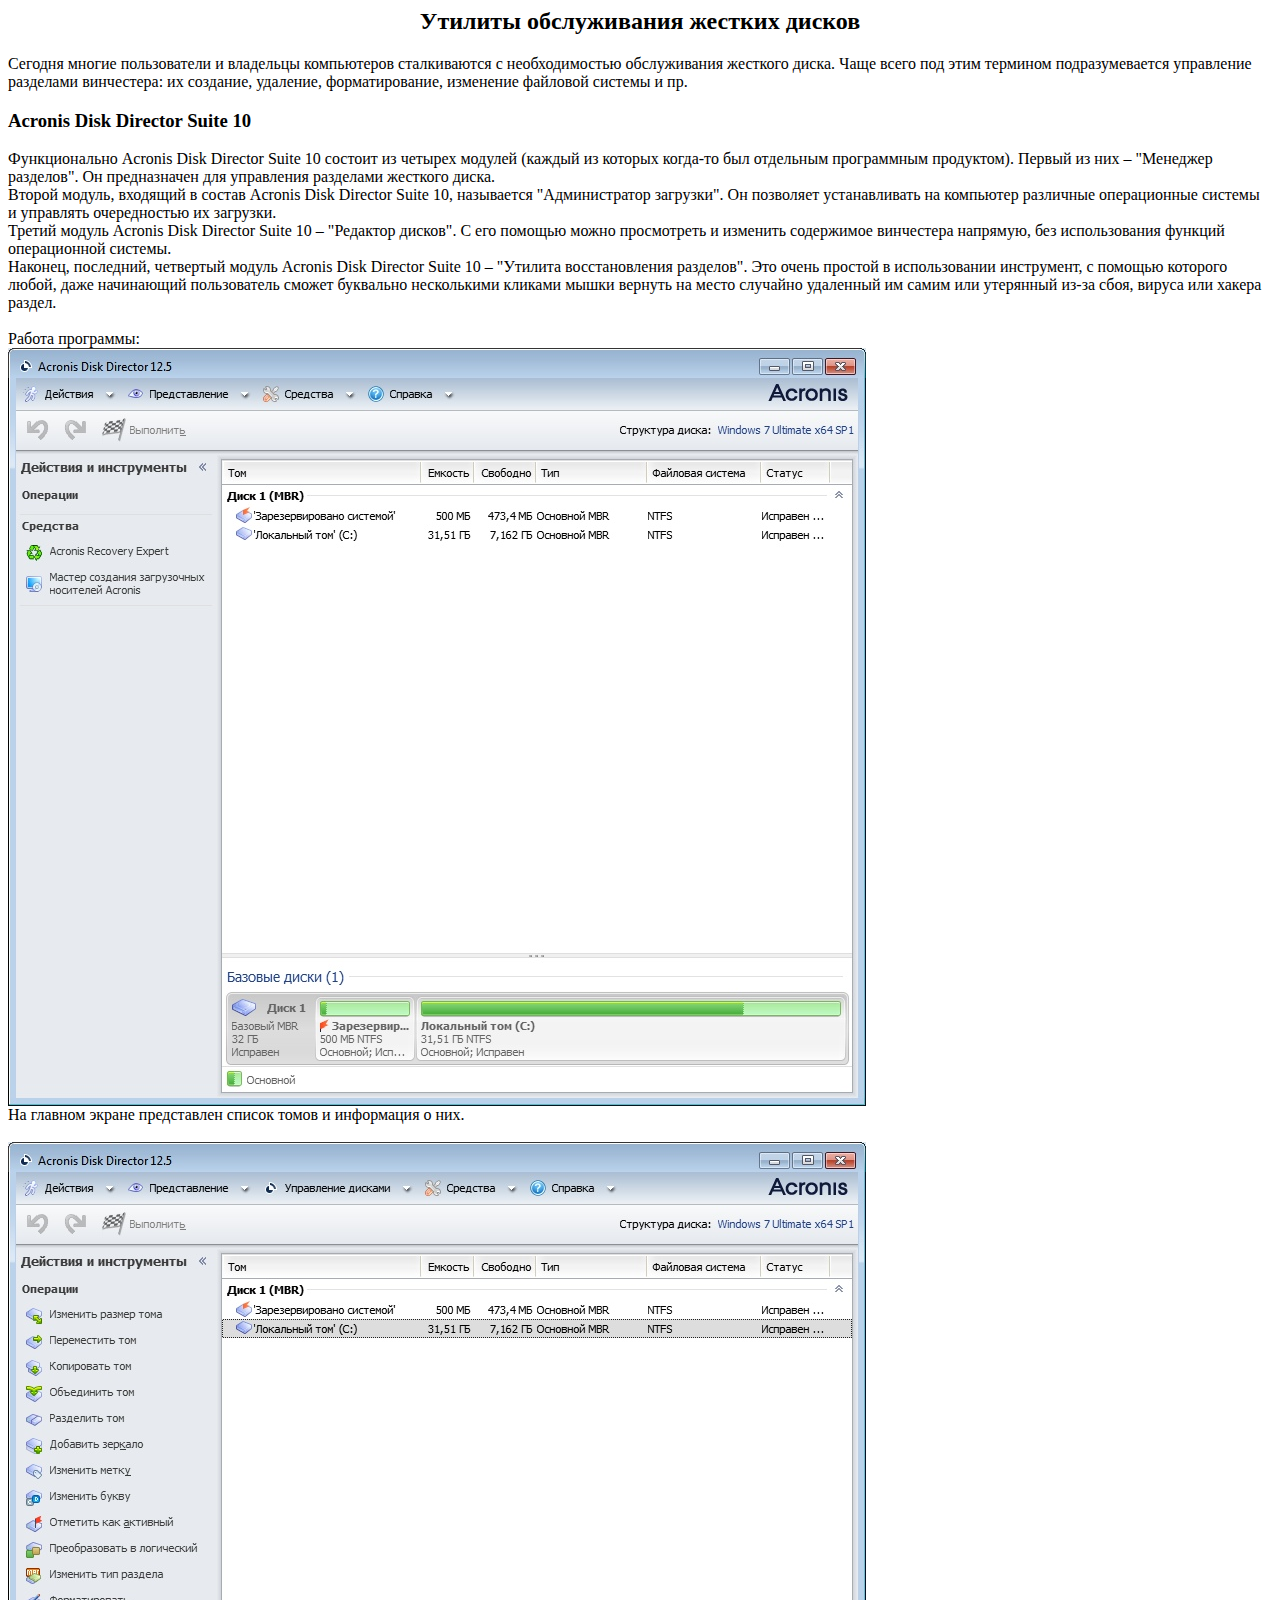
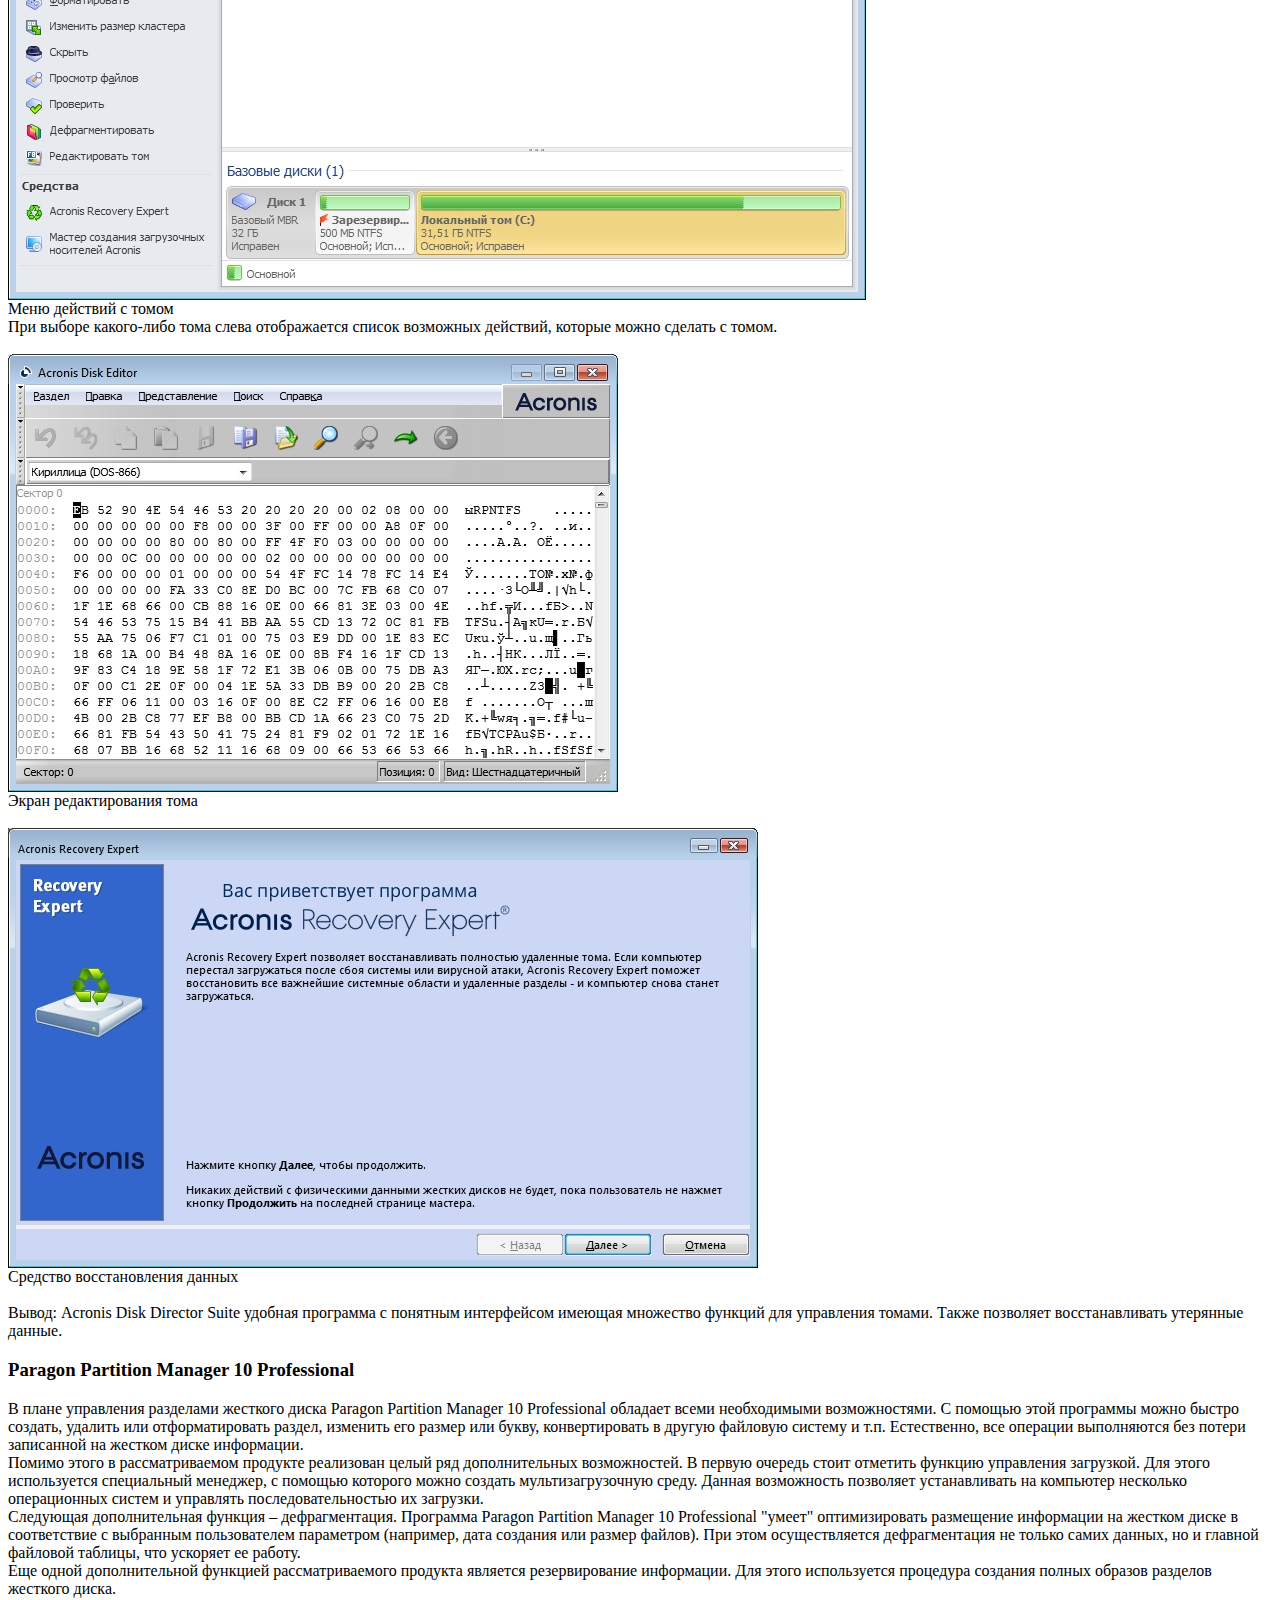
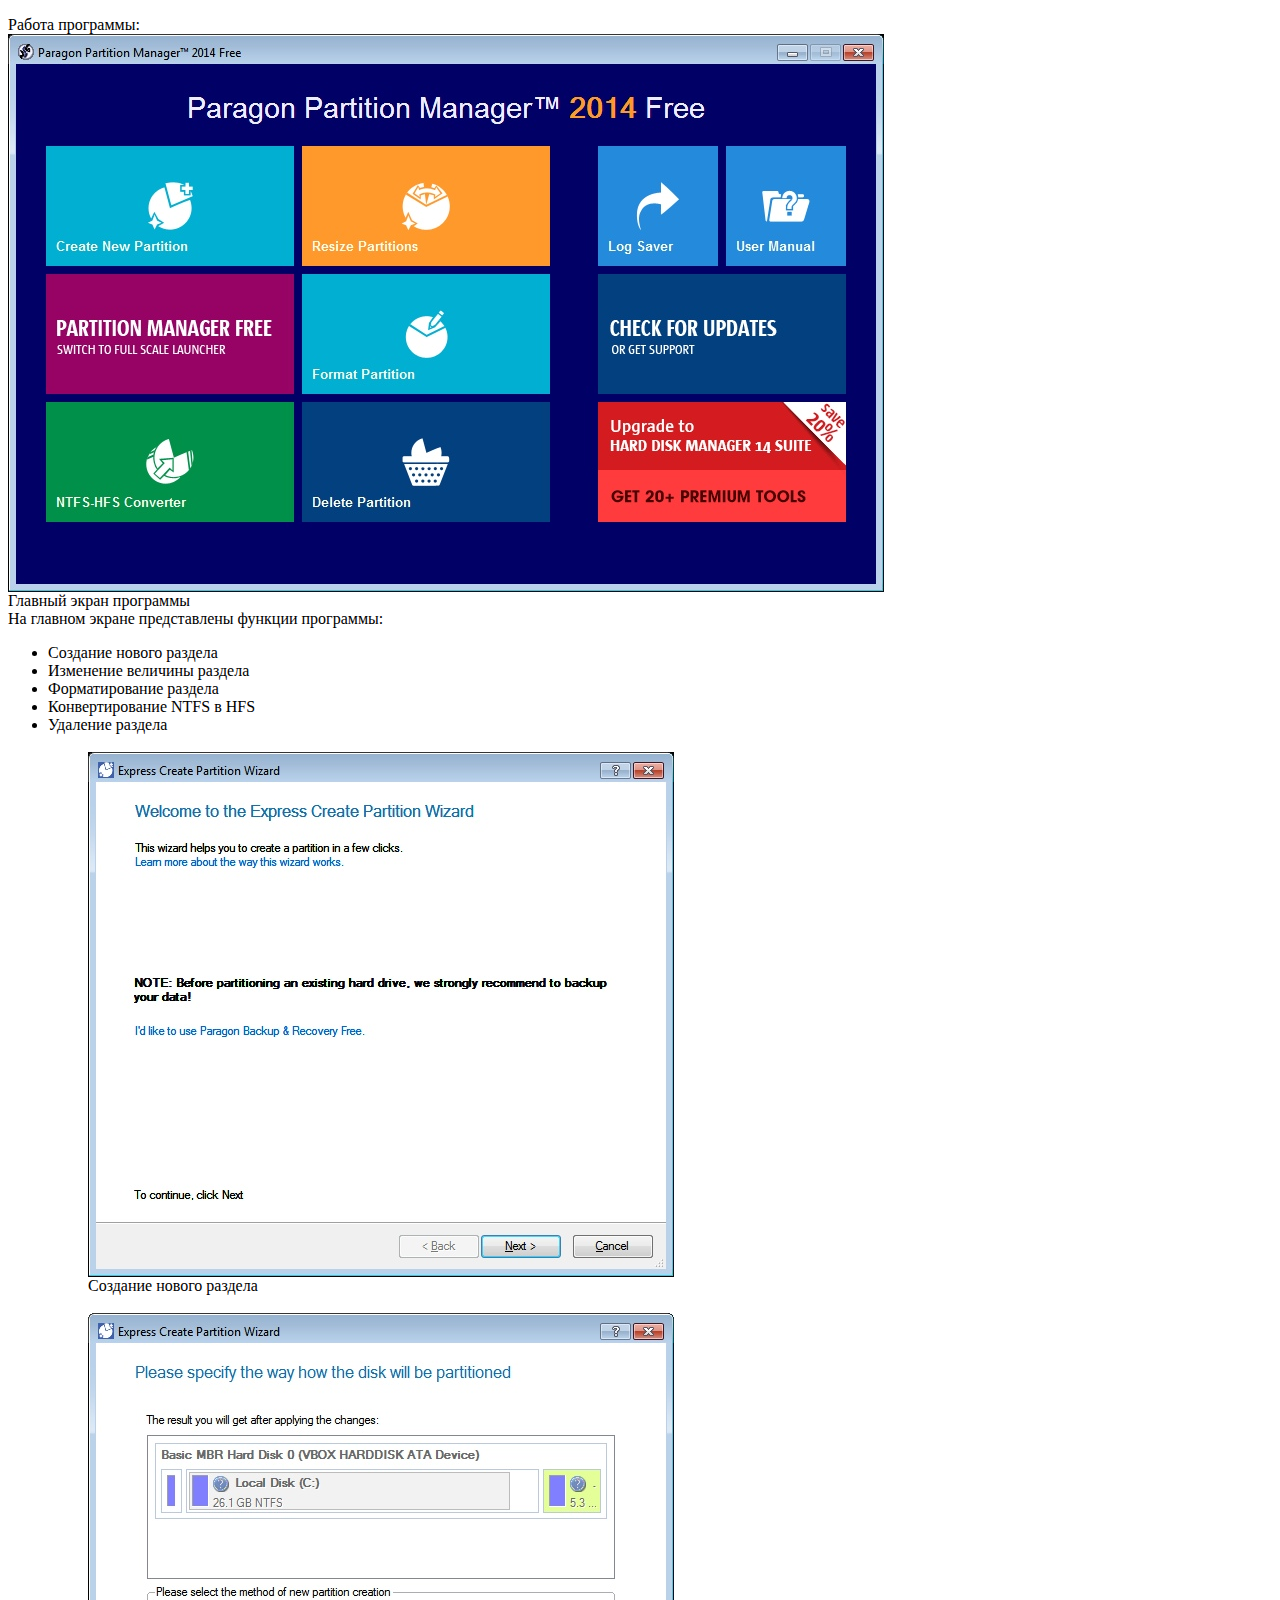
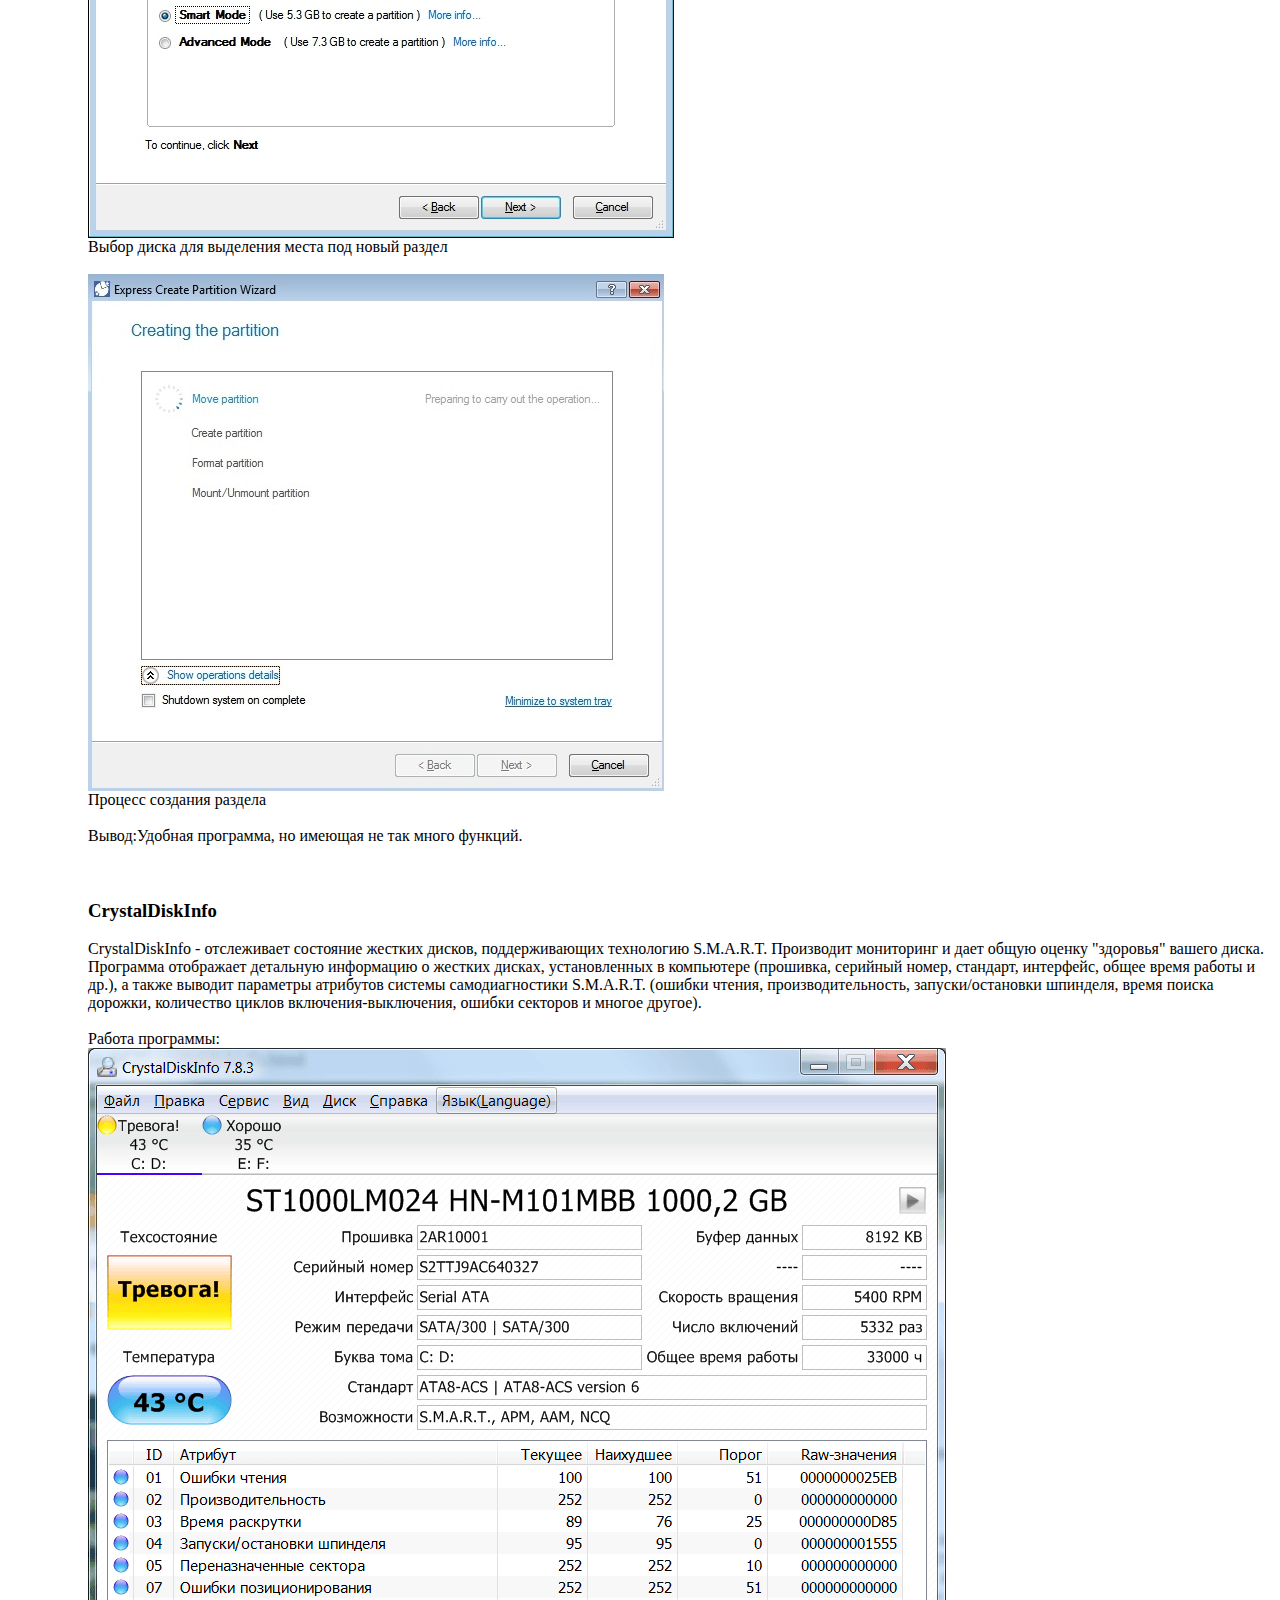
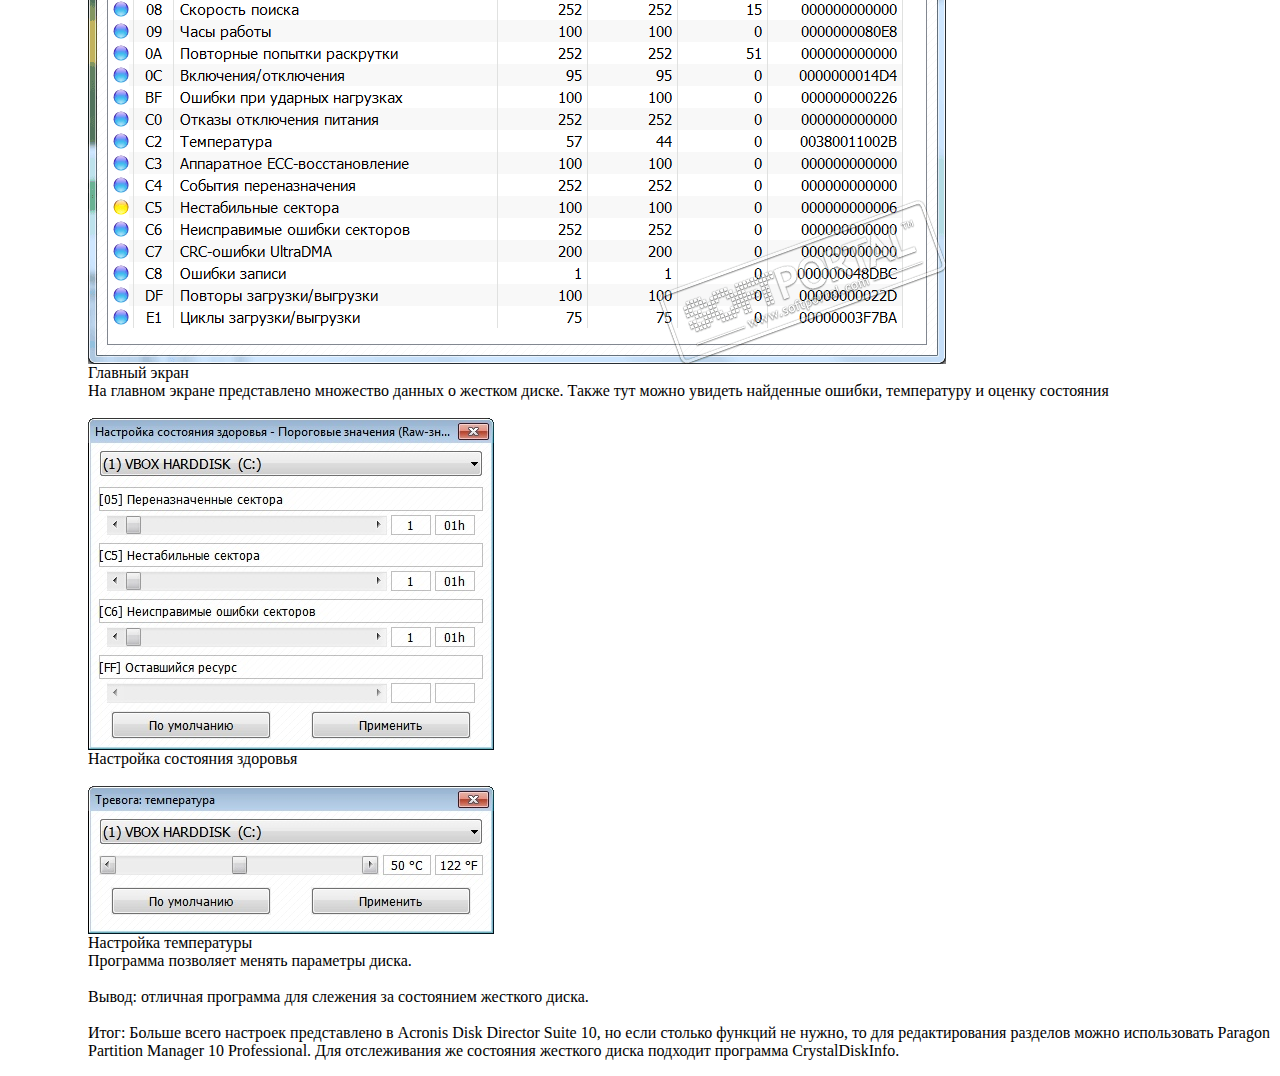
<file: disk.html>
<html>
<head>
<title> Утилиты обслуживания жестких дисков </title>
</head>
<body>
<center>
<H2>Утилиты обслуживания жестких дисков</H2>
</center>
Сегодня многие пользователи и владельцы компьютеров сталкиваются с необходимостью обслуживания жесткого диска. Чаще всего под этим термином подразумевается управление разделами винчестера: их создание, удаление, форматирование, изменение файловой системы и пр.
<br>
<h3>Acronis Disk Director Suite 10</h3>
Функционально Acronis Disk Director Suite 10 состоит из четырех модулей (каждый из которых когда-то был отдельным программным продуктом). Первый из них – "Менеджер разделов". Он предназначен для управления разделами жесткого диска.
<br>
Второй модуль, входящий в состав Acronis Disk Director Suite 10, называется "Администратор загрузки". Он позволяет устанавливать на компьютер различные операционные системы и управлять очередностью их загрузки.
<br>
Третий модуль Acronis Disk Director Suite 10 – "Редактор дисков". С его помощью можно просмотреть и изменить содержимое винчестера напрямую, без использования функций операционной системы.
<br>
Наконец, последний, четвертый модуль Acronis Disk Director Suite 10 – "Утилита восстановления разделов". Это очень простой в использовании инструмент, с помощью которого любой, даже начинающий пользователь сможет буквально несколькими кликами мышки вернуть на место случайно удаленный им самим или утерянный из-за сбоя, вируса или хакера раздел.
<br>
<br>
Работа программы:
<br>
<img src="acronis disk/главный.jpg">
<br>
На главном экране представлен список томов и информация о них.
<br>
<br>
<img src="acronis disk/диск.jpg">
<br>
Меню действий с томом
<br>
При выборе какого-либо тома слева отображается список возможных действий, которые можно сделать с томом.
<br>
<br>
<img src="acronis disk/редакт.jpg">
 <br>
Экран редактирования тома
<br>
<br>
<img src="acronis disk/восст.jpg">
<br>
Средство восстановления данных
<br>
<br>
Вывод: Acronis Disk Director Suite удобная программа с понятным интерфейсом имеющая множество функций для управления томами. Также позволяет восстанавливать утерянные данные.


<h3>Paragon Partition Manager 10 Professional</h3>

В плане управления разделами жесткого диска Paragon Partition Manager 10 Professional обладает всеми необходимыми возможностями. С помощью этой программы можно быстро создать, удалить или отформатировать раздел, изменить его размер или букву, конвертировать в другую файловую систему и т.п. Естественно, все операции выполняются без потери записанной на жестком диске информации.
<br>
Помимо этого в рассматриваемом продукте реализован целый ряд дополнительных возможностей. В первую очередь стоит отметить функцию управления загрузкой. Для этого используется специальный менеджер, с помощью которого можно создать мультизагрузочную среду. Данная возможность позволяет устанавливать на компьютер несколько операционных систем и управлять последовательностью их загрузки.
<br>
Следующая дополнительная функция – дефрагментация. Программа Paragon Partition Manager 10 Professional "умеет" оптимизировать размещение информации на жестком диске в соответствие с выбранным пользователем параметром (например, дата создания или размер файлов). При этом осуществляется дефрагментация не только самих данных, но и главной файловой таблицы, что ускоряет ее работу.
<br>
Еще одной дополнительной функцией рассматриваемого продукта является резервирование информации. Для этого используется процедура создания полных образов разделов жесткого диска.
<br>
<br>
Работа программы:
<br>
<img src="paragon/экран.jpg">
<br>
Главный экран программы
<br>
На главном экране представлены функции программы:
<br>

<ul>
<li>
Создание нового раздела
<li>
Изменение величины раздела
<li>
Форматирование раздела
<li>
Конвертирование NTFS в HFS
<li>
Удаление раздела
<ul>

<br>
<img src="paragon/создание.jpg">
<br>
Создание нового раздела
<br>
<br>
<img src="paragon/выбор.jpg">
 <br>
Выбор диска для выделения места под новый раздел
<br>
<br>
<img src="paragon/процесс.jpg">
<br>
Процесс создания раздела
<br>
<br>
Вывод:Удобная программа, но имеющая не так много функций.
<br>
<br>




<br>
<h3>CrystalDiskInfo</h3>
CrystalDiskInfo - отслеживает состояние жестких дисков, поддерживающих технологию S.M.A.R.T. Производит мониторинг и дает общую оценку "здоровья" вашего диска.

Программа отображает детальную информацию о жестких дисках, установленных в компьютере (прошивка, серийный номер, стандарт, интерфейс, общее время работы и др.), а также выводит параметры атрибутов системы самодиагностики S.M.A.R.T. (ошибки чтения, производительность, запуски/остановки шпинделя, время поиска дорожки, количество циклов включения-выключения, ошибки секторов и многое другое).
<br>
<br>
Работа программы:
<br>
<img src="Crystal/экранн.png">
<br>
Главный экран
<br>
На главном экране представлено множество данных о жестком диске. Также тут можно увидеть найденные ошибки, температуру и оценку состояния
<br>
<br>
<img src="Crystal/настройка.jpg">
<br>
Настройка состояния здоровья
<br>
<br>
<img src="Crystal/температура.jpg">
 <br>
Настройка температуры
<br>
Программа позволяет менять параметры диска.
<br>
<br>

Вывод: отличная программа для слежения за состоянием жесткого диска.
<br>
<br>
Итог: Больше всего настроек представлено в Acronis Disk Director Suite 10, но если столько функций не нужно, то для редактирования разделов можно использовать Paragon Partition Manager 10 Professional. Для отслеживания же состояния жесткого диска подходит программа CrystalDiskInfo.
</body>
</html>
</file>
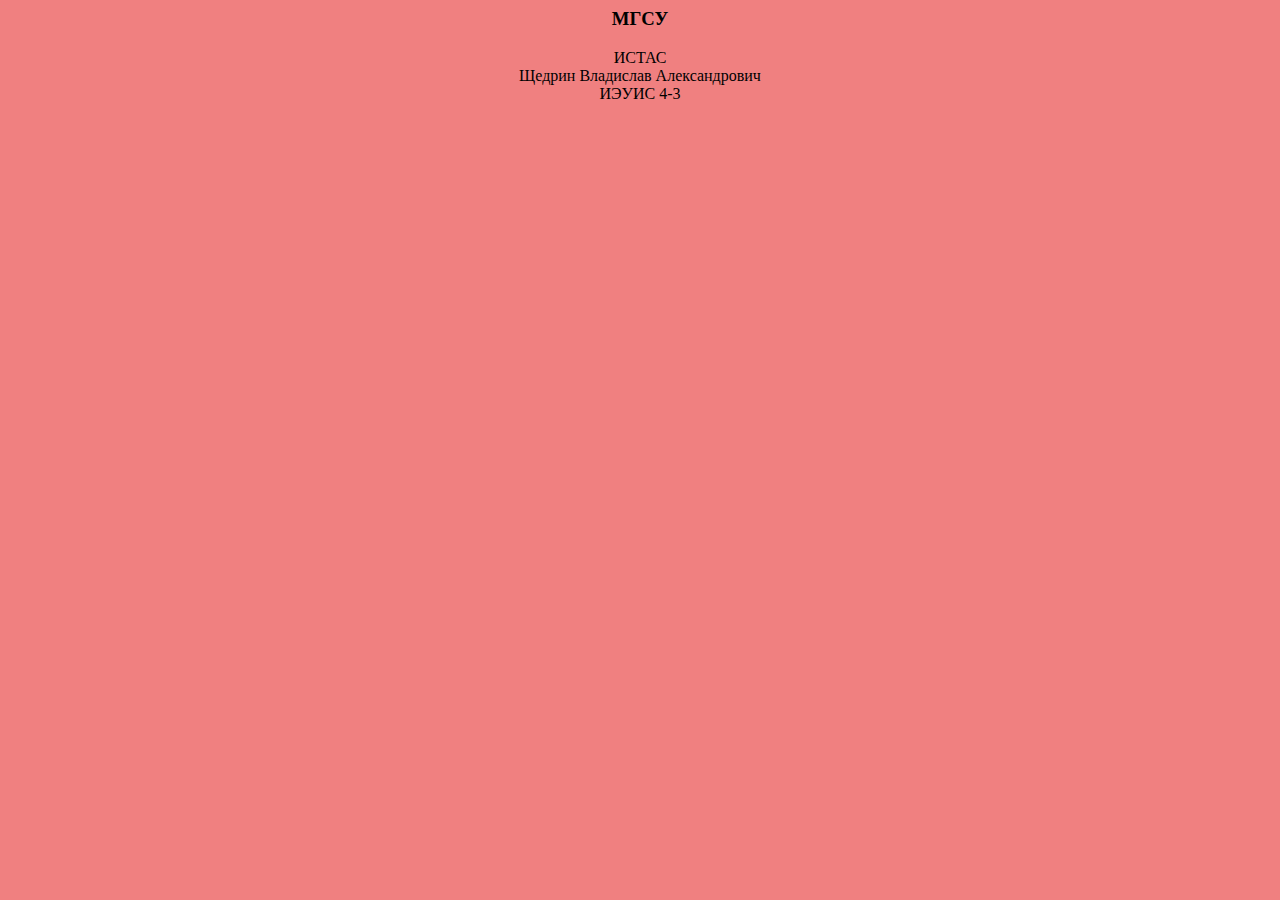
<file: logo.html>
<html>
<head>
<title> Контрольная работа </title>
</head>
<body bgcolor="#F08080">
<center>
<H3>МГСУ</H3>
ИСТАС
<br>
Щедрин Владислав Александрович
<br>
ИЭУИС 4-3
</center>



</body>
</html>
</file>
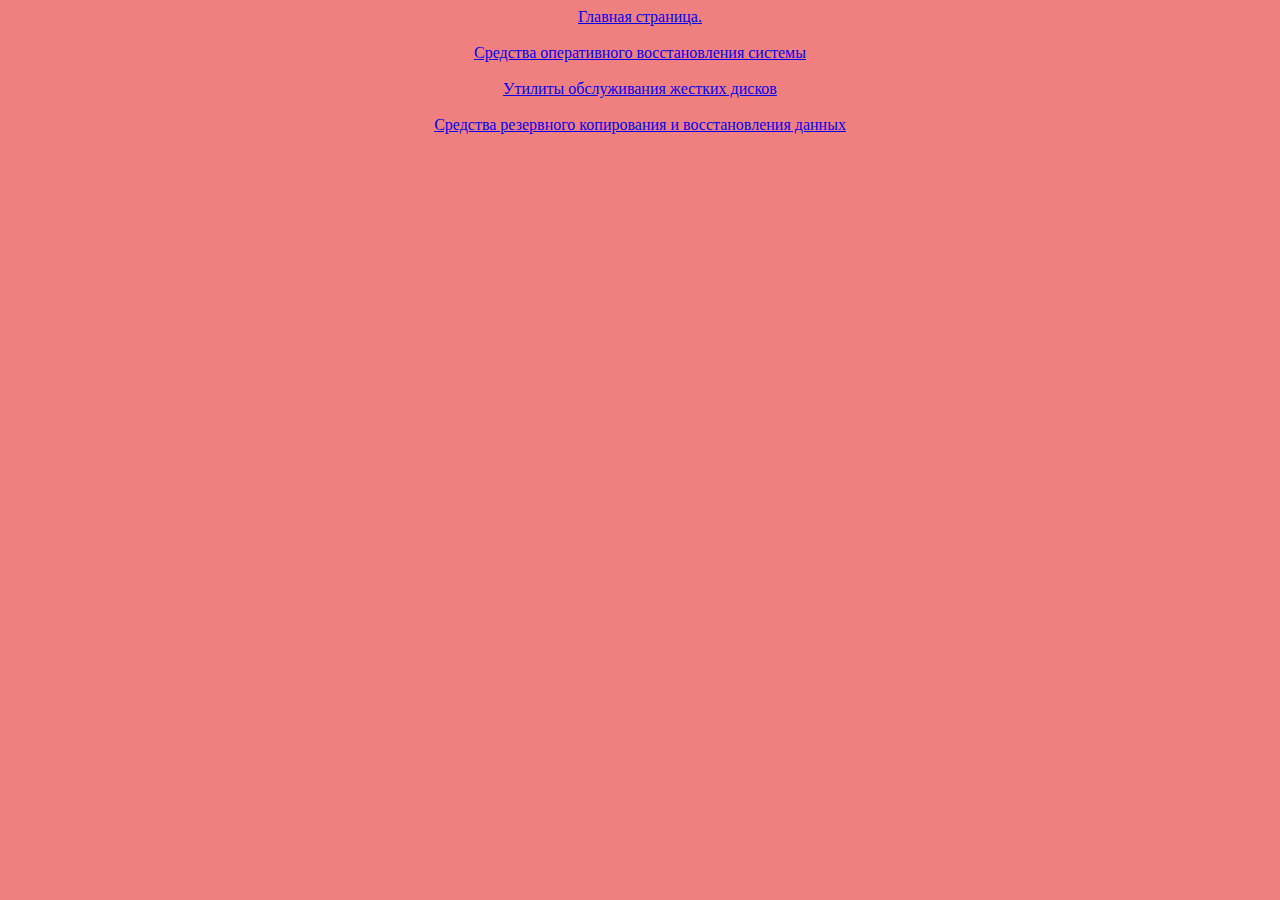
<file: menu.html>
<html>
<head>
<title> Контрольная работа </title>
</head>
<body bgcolor="#F08080">
<center>
<a href="content.html" target="content">Главная страница.</a>
<br>
<br>
<a href="vost.html" target="content">Средства оперативного восстановления системы</a>
<br>
<br>
<a href="disk.html" target="content">Утилиты обслуживания жестких дисков</a>
<br>
<br>
<a href="kopi.html" target="content">Средства резервного копирования и восстановления данных</a>
</center>



</body>
</html>
</file>
